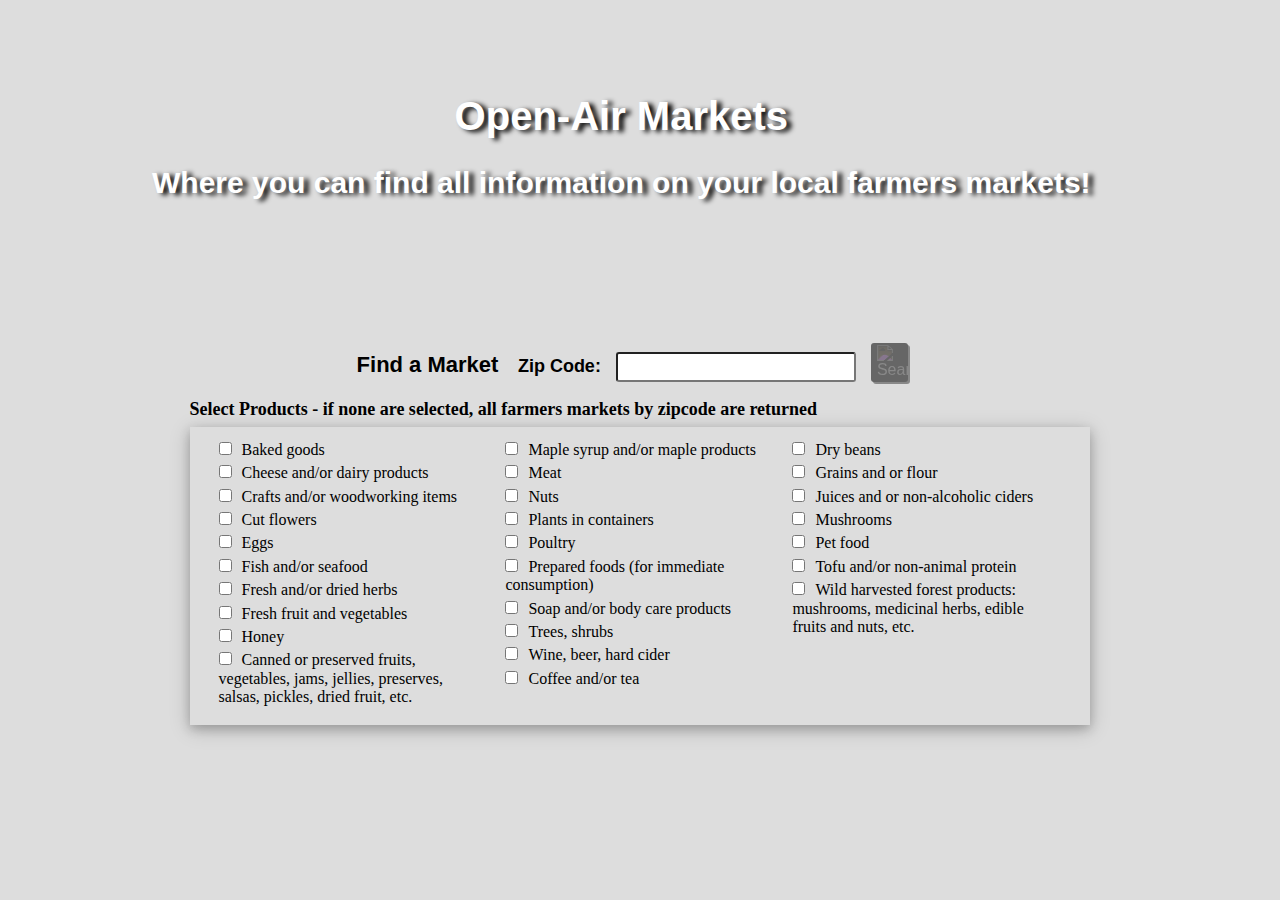
<file: index.html>
<!DOCTYPE html>
<html lang="en">
  <head>
    <meta charset="utf-8">
    <meta name="viewport" content="width=device-width, initial-scale=1.0">
    <title>open air markets | home</title>
    <link rel="stylesheet" type="text/css" href="main.css">
    <link rel="stylesheet" type="text/css" href="normalize.css">
    <link rel="stylesheet" type="text/css" href="responsive.css">
    <link href="https://fonts.googleapis.com/css?family=Gloria+Hallelujah|Supermercado+One" rel="stylesheet">   
    <script
        src="https://code.jquery.com/jquery-3.3.1.js"
        integrity="sha256-2Kok7MbOyxpgUVvAk/HJ2jigOSYS2auK4Pfzbm7uH60="
        crossorigin="anonymous"></script>
    <script src="index.js"></script>
  </head>
  <body>
    <div class="js-banner"></div>        
    <div role="banner" class="js-banner-text">
        <h1>Open-Air Markets</h1>
        <h2>Where you can find all information on your local farmers markets!</h2>  </div>
    <main>
        <div id="js-search" class="row" aria-live="polite">
            <div class="col-12 search-line">
                <h3 class="search-title">Find a Market</h3>
                <form class="search-form" action="" id="market-search" method="get">
                    <fieldset>
                        <label class="zip-label" for="zipcode">Zip Code:</label>
                        <input type="text" name="zipcode" class="js-text" id="zipcode" pattern="[0-9]{5}" autocomplete="off" required>
                        <input type="image" role="button" class="search-button disabled-button" src="https://tf-assets-prod.s3.amazonaws.com/tf-curric/WEB-DEV-001/2.4.6_challenge_design_to_code/magnifying-glass.png" value="Search" alt="Search" disabled>
                    </fieldset>
                </form></div>
            <div class="row js-search-filter">
                <div class="col-12"><b class="js-list-title">Select Products - if none are selected, all farmers markets by zipcode are returned</b> 
                    <div class="row" id="CheckBoxes">
                        <div class="col-4">
                            <div class="box">
                                <input aria-label="Bakery" type="checkbox"><span>Baked goods</span>
                            </div>
                            <div class="box">
                                <input aria-label="Dairy" type="checkbox"><span>Cheese and/or dairy products</span>
                            </div>
                            <div class="box">
                                <input aria-label="Crafts" type="checkbox"><span>Crafts and/or woodworking items</span>
                            </div>
                            <div class="box">
                                <input aria-label="Flowers" type="checkbox"><span>Cut flowers</span>
                            </div>
                            <div class="box">
                                <input aria-label="Eggs" type="checkbox"><span>Eggs</span>
                            </div>
                            <div class="box">
                                <input aria-label="Fish" type="checkbox"><span>Fish and/or seafood</span>
                            </div>
                            <div class="box">
                                <input aria-label="Herbs" type="checkbox"><span>Fresh and/or dried herbs</span>
                            </div>
                            <div class="box">
                                <input aria-label="Fruit and Vegetables" type="checkbox"><span>Fresh fruit and vegetables</span>
                            </div>
                            <div class="box">
                                <input aria-label="Honey" type="checkbox"><span>Honey</span>
                            </div>
                            <div class="box">
                                <input aria-label="Preserved items" type="checkbox"><span>Canned or preserved fruits, vegetables, jams, jellies, preserves, salsas, pickles, dried fruit, etc.</span>
                            </div>
                        </div> 
                        <div class="col-4">
                            <div class="box">
                                <input aria-label="Maple" type="checkbox"><span>Maple syrup and/or maple products</span>
                            </div>
                            <div class="box">
                                <input aria-label="Meat" type="checkbox"><span>Meat</span>
                            </div>
                            <div class="box">
                                <input aria-label="Nuts" type="checkbox"><span>Nuts</span>
                            </div>
                            <div class="box">
                                <input aria-label="Small Plants" type="checkbox"><span>Plants in containers</span>
                            </div>
                            <div class="box">
                                <input aria-label="Poultry" type="checkbox"><span>Poultry</span>
                            </div>
                            <div class="box">
                                <input aria-label="Ready-to-Eat" type="checkbox"><span>Prepared foods (for immediate consumption)</span>
                            </div>
                            <div class="box">
                                <input aria-label="Body Care" type="checkbox"><span>Soap and/or body care products</span>
                            </div>
                            <div class="box">
                                <input aria-label="Large Plants" type="checkbox"><span>Trees, shrubs</span>
                            </div>
                            <div class="box">
                                <input aria-label="Alcoholic Drinks" type="checkbox"><span>Wine, beer, hard cider</span>
                            </div>
                            <div class="box">
                                <input aria-label="Coffee and Tea" type="checkbox"><span>Coffee and/or tea</span>
                            </div>
                        </div> 
                        <div class="col-4">
                            <div class="box">
                                <input aria-label="Beans" type="checkbox"><span>Dry beans</span>
                            </div>
                            <div class="box">
                                <input aria-label="Grains" type="checkbox"><span>Grains and or flour</span>
                            </div>
                            <div class="box">
                                <input aria-label="Non-alcoholic Drinks" type="checkbox"><span>Juices and or non-alcoholic ciders</span>
                            </div>
                            <div class="box">
                                <input aria-label="Mushrooms" type="checkbox"><span>Mushrooms</span>
                            </div>
                            <div class="box">
                                <input aria-label="Pet Food" type="checkbox"><span>Pet food</span>
                            </div>
                            <div class="box">
                                <input aria-label="Non-animal Proteins" type="checkbox"><span>Tofu and/or non-animal protein</span>
                            </div>
                            <div class="box">
                                <input aria-label="Wild Harvest" type="checkbox"><span>Wild harvested forest products: mushrooms, medicinal herbs, edible fruits and nuts, etc.</span>
                            </div>
                        </div> 
                    </div> 
                </div>  </div></div>
        <div id="js-list" class="row" aria-live="polite" hidden></div>
        <div id="js-market" class="row" aria-live="polite" hidden></div>
    </main>
 </body>
</html>
</file>
<file: main.css>
body {
	background-color : #DDDDDD;
	height: 100%;
	margin: 0;
	padding: 5px;
  }

h1, h2, h3 {
  font-family: 'Supermercado+One', cursive, sans-serif;
  font-weight: bold;
}

/* navigation style elements */
.nav-bar {
  position: fixed;
  top: 0;
  left: 20px;
}

.nav-link {
  text-decoration: none;
  font-size: 18px;
  padding: 0 6px;
  background-color: lightgreen;
  box-shadow: 0 4px 10px 0 rgba(0,0,0,0.2),0 4px 20px 0 rgba(0,0,0,0.19);
  display: block;
  line-height: 2;
}

.nav-link:hover {
	text-decoration: underline;
}

/* banner style elements */
.js-banner {
  background: url('https://www.visitsarasota.com/sites/default/master/files/FarmersMarketGoodShot__FallInSarasota__2017Opt.jpg');
  background-repeat: no-repeat;
  background-size: cover;
  background-position: center;
  filter: saturate(2) blur(2px) opacity(.4);
  position : relative;
  margin : 5px auto;
}

/* search style elements */
.search-line {
	text-align: center;
}

.search-title {
	display: inline-block;
	text-align: center;
}

.search-form {
	display: inline-block;
	font : bold 18px 'Supermercado+One', sans-serif;
}

fieldset {
	border : none;
	max-width : fit-content;
}

.zip-label {
	padding-right : 10px;
}

#zipcode {
  display: inline-block;
  height: 30px; 
  border-radius: 3px;
  margin-right: 10px;
}

.search-button {
  display : inline-block;
  font-size: 16px;
  width: 37px;
  height: auto;
  padding: 2px 6px 2px 6px; 
  background-color: white;
  box-shadow: 2px 2px 0 0;
  border-radius: 3px;
  vertical-align : bottom;
}

.disabled-button {
	filter: invert(60%);
}

.js-error {
	border : 1px solid red;
}

.js-err-msg {
	display : inline-block;
	line-height: 0;
	color : red;
	padding-left: 5px;
}

/* filter style elements */
.js-search-filter {
	padding-top: 0 10px 10px 10px;
}

.js-list-title {
	display: inline-block;
    font-size: 18px;
    line-height: 20px;
    margin-bottom: 8px;
}

#CheckBoxes {
	box-shadow:0 4px 10px 0 rgba(0,0,0,0.2),0 4px 20px 0 rgba(0,0,0,0.19);
}

span {
	padding-left : 10px;
}

.box {
	margin-top: 5px;
} 

/* markets list elements */
.js-cards-name {
	font : bold 12px 'Supermercado+One', cursive, sans-serif;
}

.js-cards-dist .js-note {
	font : 8px 'Supermercado+One', cursive, sans-serif;
}

.js-cards:hover {
	box-shadow:0 4px 10px 0 rgba(0,0,0,0.2),0 4px 20px 0 rgba(0,0,0,0.19);
	cursor: pointer;
}

.js-footer {
	display: block;
	margin: 0 auto;
	padding: 15px;
}

/* detailed markets elements */
.js-fm-text {
  text-align: center;
}

h3.js-schedule {
    margin: 0 auto;
    font-size: 14px;
}

.js-cards, .js-cards-product {
	margin: 5px;
	padding: 10px;
	background-color: lightgreen;
}
</file>
<file: responsive.css>
* {
  box-sizing: border-box;
}

/* Grid measurements:
 *
 *   960px wide including 12 gutters (half gutters on both edges)
 *
 *   60px columns (12)
 *   20px gutters (two half-gutters + 11 full gutters, so 12 total)
 *
 *   For smaller screens, we always want 20px of padding on either side,
 *   so 960 + 20 + 20 => 1000px
 *
 **/
.row {
  max-width: 1000px;
  padding-left: 20px;
  padding-right: 20px;
  padding-bottom: 10px;
  margin: 0 auto;
}

/* Clearfix */
.row::before,
.row::after {
  display: table;
  content: '';
}

.row::after {
  clear: both;
}

.col-3, .col-4, .col-6, .col-12 {
  float: left;

  /* Gutters:
   * Each column is padded by half-a-gutter on each side,
   * and a quarter gutter top and bottom
   *
   * Half a gutter is 10px, 10/960 (context) = 1.041666%
   *
   */
  padding-left: 1.04166666%;
  padding-right: 1.04166666%;
}

/* Mobile defaults */
.col-3, .col-4, .col-6, .col-12 {
  width: 100%;
}

h1 {
  font-size: 32px;
}

h2 {
  font-size: 26px;
}

h3 {
  font-size: 20px;
}

.js-banner-text {
  text-align: center;
  position: absolute;
  top: -9%;
  left: 4%;
  transform: translate(12%, 24%);
  color: white;
  text-shadow: 5px 2px 5px black;
  width: 70%;
}

#zipcode {
  width: 30%;
}

.top-nav {
  position: absolute;
  left: 280px;
  top: 2px;
}

.js-main-header {
  padding-top: 40px;
}

.js-banner {
  height : 45vh;
}

/* Non-mobile, grid */
@media only screen and (min-width: 640px) {
  /* 3 columns, 3/12 in % */
  .col-3 {
    width: 25%;
    padding-top: 1%;
    padding-bottom: 1%;
}

  /* 4 columns, 4/12 in % */
  .col-4 {
    width: 33.333333%;
    padding-top: 1%;
    padding-bottom: 1%;
  }

  /* 6 columns, 6/12 in % */
  .col-6 {
    width: 50%;
    padding-top: 1%;
    padding-bottom: 1%;
  }

  /* 12 columns, 12/12 in % */
  .col-12 {
    width: 100%;
  }

  h1 {
    font-size: 40px;
  }

  h2 {
    font-size: 30px;
  }

  h3 {
    font-size: 22px;
  }

  /* text displayed on top of the image */
  .js-banner-text {
    top: 14%;
    left: 12%;
    transform: translate(-8%, -38%);
    text-shadow: 5px 2px 5px black;
    color: white;
    width: 87%;
  }

  #zipcode {
    width: auto;
  }

  .top-nav {
    left: 0px;
    top: 0px;
  }

  .js-main-header {
    padding-top: 30px;
  }

  .js-banner {
    height : 35vh;
  }

}
</file>
